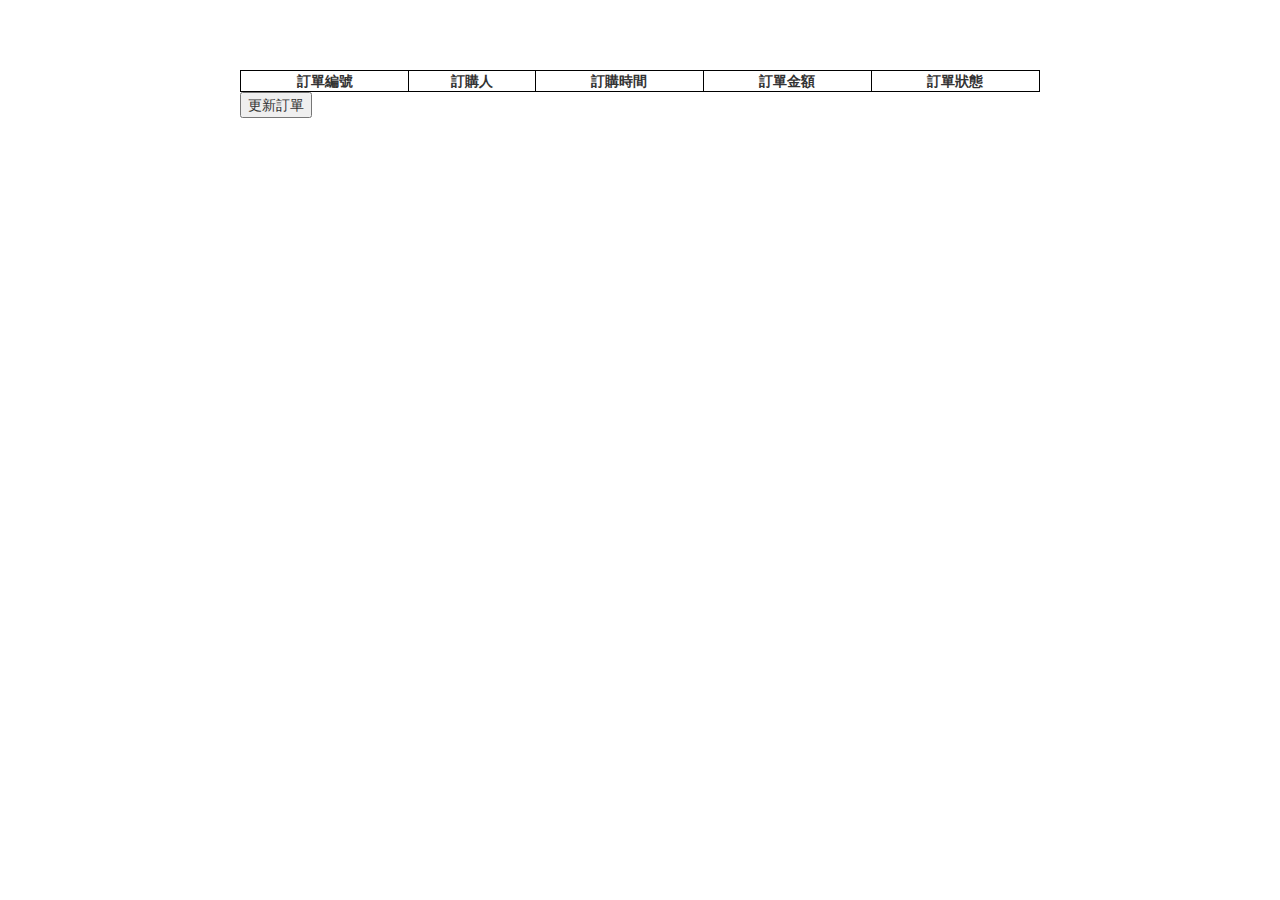
<file: admin.html>
<!DOCTYPE html>
<html lang="en">
<head>
	<meta charset="UTF-8">
    <meta http-equiv="X-UA-Compatible" content="IE=edge">
    <meta name="viewport" content="width=device-width, initial-scale=1">
    <meta name="description" content="">
    <meta name="author" content="">
	<title>訂單管理</title>
	 <link href="css/bootstrap.min.css" rel="stylesheet">

    <!-- Custom CSS -->
    <link href="css/shop-homepage.css" rel="stylesheet">
    <link href="css/all.css" rel="stylesheet">

    <script type="text/javascript" src="https://code.jquery.com/jquery-1.11.3.min.js"></script>
    <script type="text/javascript" src="https://maxcdn.bootstrapcdn.com/bootstrap/3.3.4/js/bootstrap.min.js"></script>
    <script src="http://www.parsecdn.com/js/parse-1.4.2.min.js"></script>

</head>
<body>
	<form action="" name="list">
		<table id="table">
			<tr>
				<th>訂單編號</th>
				<th>訂購人</th>
				<th>訂購時間</th>
				<th>訂單金額</th>
				<th>訂單狀態</th>
			</tr>
		</table>
		<input type="button" onclick="updateStatus()" value="更新訂單">
	</form>

	<script>
		Parse.initialize("vPNWzwzlR5SGTzhFkXrWEQi1h2mgVXjB9NJpq4qM", "p3KCBMStwRe5ZEepsKQKQPOMcldpqSqszwK0Kqyk");

		var list=[];

		function allOrder(){
			//alert("hey");
		    var order = Parse.Object.extend("Order");
		    var query = new Parse.Query(order);
		    query.notEqualTo("objectId", "abc");
		    query.find({
		      success: function(results) {
		        //alert("Successfully retrieved " + results.length + " scores.");
		        // Do something with the returned Parse.Object values		        
		        for (var i = 0; i < results.length; i++) {
		            var object = results[i];
		        	//alert(object.get('username'));
		            addPoint(object);
		            //alert(total);
		        }

		      },
		      error: function(error) {
		        alert("Error: " + error.code + " " + error.message);
		      }
		    });
		}
	    function addPoint(object){
	    	if(object.get("status")=="未付款"){
	    		$("#table").append( "<tr>"+
		          	"<td><a href='#'>"+object.id+"</a></td>"+ 
		          	"<td>"+object.get("username")+"</td>"+ 
		          	"<td>"+object.createdAt+"</td>"+
		          	"<td>"+object.get("sum")+"</td>"+
		          	"<td>未付款"+
					"</td>"+
		        "</tr>");
	    	}else if(object.get("status")=="已付款"){
				$("#table").append( "<tr>"+
		          "<td><a href='#'>"+object.id+"</a></td>"+ 
		          "<td>"+object.get("username")+"</td>"+ 
		          "<td>"+object.createdAt+"</td>"+
		          "<td>"+object.get("sum")+"</td>"+
		          "<td><select name="+object.id+">"+
						　"<option value='已付款' selected>已付款</option>"+
						　"<option value='已出貨'>已出貨</option>"+
						　"<option value='取消訂單'>取消訂單</option>"+
						"</select>"+
					"</td>"+
		        "</tr>");
	    	}else if(object.get("status")=="已出貨"){
				$("#table").append( "<tr>"+
		          "<td><a href='#'>"+object.id+"</a></td>"+ 
		          "<td>"+object.get("username")+"</td>"+ 
		          "<td>"+object.createdAt+"</td>"+
		          "<td>"+object.get("sum")+"</td>"+
		          "<td><select name="+object.id+">"+
						　"<option value='已付款' >已付款</option>"+
						　"<option value='已出貨' selected>已出貨</option>"+
						　"<option value='取消訂單'>取消訂單</option>"+
						"</select>"+
					"</td>"+
		        "</tr>");
	    	}else if(object.get("status")=="取消訂單"){
				$("#table").append( "<tr>"+
		          "<td><a href='#'>"+object.id+"</a></td>"+ 
		          "<td>"+object.get("username")+"</td>"+ 
		          "<td>"+object.createdAt+"</td>"+
		          "<td>"+object.get("sum")+"</td>"+
		          "<td><select name="+object.id+">"+
						　"<option value='已付款' >已付款</option>"+
						　"<option value='已出貨'>已出貨</option>"+
						　"<option value='取消訂單' selected>取消訂單</option>"+
						"</select>"+
					"</td>"+
		        "</tr>");
	    	}
	    }
	    function updateStatus(id,status){
	        var updateOrder = Parse.Object.extend("Order");
	        var query = new Parse.Query(updateOrder);
	        query.equalTo("objectId", id);
	        query.find({
	            success: function(results) {
	                alert("共"+results.length+"資料");
	                for (var i = 0; i < results.length; i++) {
	                    var object = results[i];
	                    alert("第"+i+"資料：");

	                    alert("狀態="+object.get('status'));
	                    object.set("status", status);
	                    object.save();
	                    alert("成功，訂單編號："+object.get("status"));

        			}
        		},
        		error: function(error) {
                	alert("Error: " + error.code + " " + error.message);
            	}
            });
	    }

	</script>
</body>
</html>
</file>
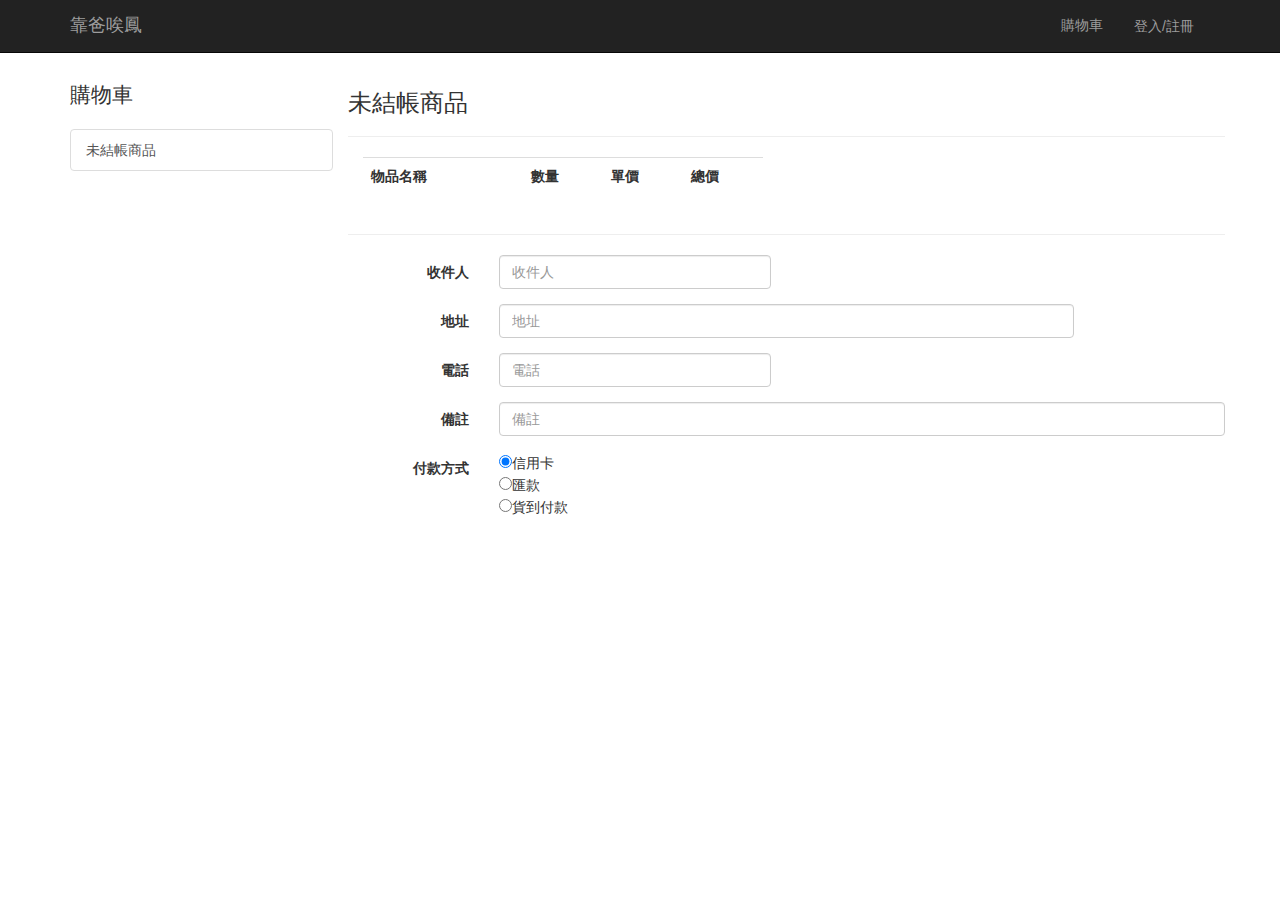
<file: cart.html>
<!DOCTYPE html>
<html lang="en">

<head>
<meta charset="utf-8">
    <meta http-equiv="X-UA-Compatible" content="IE=edge">
    <meta name="viewport" content="width=device-width, initial-scale=1">
    <meta name="description" content="">
    <meta name="author" content="">
    <title>靠爸唉鳳 - 用新台幣讓Android下架</title>
    <!-- Bootstrap Core CSS -->
    <link href="css/bootstrap.min.css" rel="stylesheet">
    <!-- Custom CSS -->
    <link href="css/shop-homepage.css" rel="stylesheet">

</head>

<body>
   
   
   <!-- Navigation -->
    <nav class="navbar navbar-inverse navbar-fixed-top" role="navigation">
        <div class="container" id="fuck">
            <!-- Brand and toggle get grouped for better mobile display -->
            <div class="navbar-header">
                <button type="button" class="navbar-toggle" data-toggle="collapse" data-target="#bs-example-navbar-collapse-1">
                    <span class="sr-only">Toggle navigation</span>
                    <span class="icon-bar"></span>
                    <span class="icon-bar"></span>
                    <span class="icon-bar"></span>
                </button>
                <a class="navbar-brand" href="index.html">靠爸唉鳳</a>
            </div>
            <!-- Collect the nav links, forms, and other content for toggling -->
            <div class="collapse navbar-collapse" id="bs-example-navbar-collapse-1">
                <ul class="nav navbar-nav" style="float:right;">  
                    <li>
                        <a href="cart.html">購物車</a>
                    </li>
                    <li>
                        <a href="#" class="btn btn-primagry" data-toggle="modal" data-target="#loginModal" id="btn-login">登入/註冊</a>
                        <a href="#" class="btn btn-primagry hidden" id="btn-logout" id="btn-logout">登出</a>
                    </li>
                </ul>
            </div>
            <!-- /.navbar-collapse -->
        </div>
        <!-- /.container -->
    </nav>
    
    <!-- Page Content -->
    <div class="container">

        <div class="row">

            <div class="col-md-3">
                <p class="bg-info" id="welcome"></p>
                <p class="lead">購物車</p>
                <div class="list-group">
                    <a href="#" class="list-group-item" onclick="sendajax();" id="all_product">未結帳商品</a>
                 
                </div>
            </div>

            <div class="col-md-9" id="content">

              <div class="row">
                  <h3>未結帳商品</h3><hr>
               <div class="container">
                  <table id="table table-striped" style="width: 400px;" class="table">
                      <tr>
                      <th width="40%">物品名稱</th>
                      <th width="20%">數量</th>
                      <th width="20%">單價</th>
                      <th width="20%">總價</th>
                      </tr>
                      
                  </table>
                  <div class="total"></div>
                 </div>
              <hr>

    <div class="order">
       <form class="form-horizontal" name="receive">
       
            <div class="form-group">
            <label for="inputEmail3" class="col-sm-2 control-label">收件人</label>
            <div class="col-sm-4">
            <input type="text" class="form-control" name="receiver" placeholder="收件人">
            </div>
            </div>
            
            <div class="form-group">
            <label for="inputEmail3" class="col-sm-2 control-label">地址</label>
            <div class="col-sm-8">
            <input type="text" class="form-control" name="address" placeholder="地址">
            </div>
            </div>
            
            <div class="form-group">
            <label for="inputEmail3" class="col-sm-2 control-label">電話</label>
            <div class="col-sm-4">
            <input type="text" class="form-control" name="phone" placeholder="電話">
            </div>
            </div>
            
            <div class="form-group">
            <label for="inputEmail3" class="col-sm-2 control-label">備註</label>
            <div class="col-sm-10">
            <input type="text" class="form-control" name="remark" placeholder="備註">
            </div>
            </div>
            
            
            <div class="form-group">
            <label for="inputEmail3" class="col-sm-2 control-label">付款方式</label>
            <div class="col-sm-4">
            <input type="radio" name="paidtype" value="信用卡" checked>信用卡<br>
            <input type="radio" name="paidtype" value="匯款">匯款<br>
            <input type="radio" name="paidtype" value="貨到付款">貨到付款
            </div>
            </div>
                 
          <div class="form-group">
              <div class="col-sm-offset-2 col-sm-10" id="send">
              
              </div>
          </div>
      </form> 
      
    </div>

                </div>

            </div>

        </div>

    
<!-- Modal -->
<div class="modal fade" id="loginModal" tabindex="-1" role="dialog" aria-labelledby="myModalLabel" aria-hidden="true">
  <div class="modal-dialog">
    <div class="modal-content">
      <div class="modal-header">
        <button type="button" class="close" data-dismiss="modal" aria-label="Close"><span aria-hidden="true">&times;</span></button>
        <h4 class="modal-title" id="myModalLabel">會員中心</h4>
      </div>
      <div class="modal-body">
       <ul class="nav nav-pills nav-justified" id="tab-login">
          <li class="active"><a data-toggle="tab" href="#content-login">登入</a></li>
          <li><a data-toggle="tab" href="#content-register">註冊</a></li>
        </ul>
        <hr>
        
        <!-- Tab panes -->
        <div class="tab-content">
          <div role="tabpanel" class="tab-pane active" id="content-login">
            <form id="frm-login">
              <div class="form-group">
                <input type="text" class="form-control" id="login-user-name" placeholder="帳號">
              </div>
              <div class="form-group">
                <input type="password" class="form-control" id="login-user-password" placeholder="密碼">
              </div>
            </form>
          </div>
          
          <div role="tabpanel" class="tab-pane" id="content-register">
            <form id="frm-reg">
              <div class="form-group">
                <input type="text" class="form-control" id="reg-user-name" placeholder="帳號">
              </div>
              <div class="form-group">
                <input type="password" class="form-control" id="reg-user-password" placeholder="密碼">
              </div>
              <div class="form-group">
                <input type="password" class="form-control" id="reg-user-re-password" placeholder="再次確認密碼">
              </div>
              <div class="form-group">
                <input type="email" class="form-control" id="reg-user-email" placeholder="E-mail">
              </div>
              <div class="form-group">
                <input type="text" class="form-control" id="reg-user-phone" placeholder="連絡電話">
              </div>
              <div class="form-group">
                <input type="text" class="form-control" id="reg-user-address" placeholder="通訊地址">
              </div>
            </form>
          </div>
          
          <div role="tabpanel" class="tab-pane" id="content-forget-pw">
            <form id="frm-forget-pw">
              <div class="form-group">
                <input type="email" class="form-control" id="forget-pw-email" placeholder="註冊時填寫的信箱">
              </div>
            </form>
          </div>
        </div>
        
        <p class="text-danger hidden" id="loginErr"></p>
          
      </div>
      <div class="modal-footer">
        <button type="button" class="btn btn-default" data-dismiss="modal">取消</button>
        <button type="button" class="btn btn-primary" id="btn-send-form">送出</button>
      </div>
    </div>
  </div>
</div>


<!-- Product Modal-->


    </div>
   
      
      
   


<!-- /.container -->
    
    <!-- Bootstrap Core JavaScript -->
    <script type="text/javascript" src="https://code.jquery.com/jquery-1.11.3.min.js"></script>
    <script type="text/javascript" src="https://maxcdn.bootstrapcdn.com/bootstrap/3.3.4/js/bootstrap.min.js"></script>
    <script type="text/javascript" src="http://www.parsecdn.com/js/parse-1.4.2.min.js"></script>
    
    <script type="text/javascript">

   Parse.initialize("vPNWzwzlR5SGTzhFkXrWEQi1h2mgVXjB9NJpq4qM", "p3KCBMStwRe5ZEepsKQKQPOMcldpqSqszwK0Kqyk");
        
  //初始地圖
  var gMapId = getUrlVars()["mapId"] || null;
  
  (function($) {
    var $loginModal = $("#loginModal");
    
    //初始用戶狀態
    var currentUser = Parse.User.current();
    
    // 收起 modal 時
    $('.modal').on('hidden.bs.modal', function(){
      var $modal = $(this);
      var modalFormList = $modal.find('form');
      for (var i=0; i<modalFormList.length; i++) {
        modalFormList[i].reset();
      }
      // 登入modal 關閉前要將狀態切回去
      if($modal.attr("id") == "loginModal") {
        $modal.find("ul li:nth-child(1) a").tab('show');
        $modal.find("#loginErr").addClass("hidden").text("");
      } else {
        $modal.find("#newPointErr").addClass("hidden").text("");
      }
    });
    
    // 提交 登入/註冊/忘記密碼
    $("#btn-send-form").click(function(){      
      var activeTabText = $("ul#tab-login li.active a").text();
      var $frm = $loginModal.find("div.tab-pane.active form");
      
      if(activeTabText == "登入") {
        Parse.User.logIn($frm.find("#login-user-name").val(), $frm.find("#login-user-password").val(), {
          success: function(user) {
            $loginModal.modal('hide');
            location.reload();
          },
          error: function(user, error) {
            $loginModal.find("#loginErr").text("錯誤: [" + error.code + "] " + error.message).removeClass("hidden");
          }
        });
        
      } else if(activeTabText == "註冊") {
        var user = new Parse.User();
        var name = $frm.find("#reg-user-name").val();
        var pw = $frm.find("#reg-user-password").val();
        var email = $frm.find("#reg-user-email").val();
        var phone = $frm.find("#reg-user-phone").val();
        var address = $frm.find("#reg-user-address").val();
        if(pw === $frm.find("#reg-user-re-password").val()){
          user.set("username", name);
          user.set("password", pw);
          user.set("email", email);
          user.set("phone", phone);
          user.set("address", address);
                  
          user.signUp(null, {
            success: function(user) {
              $loginModal.modal('hide');
              location.reload();           
            },
            error: function(user, error) {
              $loginModal.find("#loginErr").text("錯誤: [" + error.code + "] " + error.message).removeClass("hidden");
            }
          });
        }else{
          $loginModal.find("#loginErr").text("密碼不一致，請重新輸入").removeClass("hidden").stop()
            .find("#reg-user-password, #reg-user-re-password").val("");
        }
        
      } 
    });
    
    // 登出
    $("#btn-logout").click(function() {
      Parse.User.logOut();
      location.reload();
    });
    
    // 忘記密碼
    $("#forget-pw").click(function() {
      Parse.User.requestPasswordReset("email@example.com", {
        success: function() {
          setGlobalMsg(true, "忘記密碼 成功，請至信箱收信");
        },
        error: function(error) {
          setGlobalMsg(false, "忘記密碼 失敗", error);
        }
      });
    });
    
    // 新增地圖
    $("#create-new-map").click(function(){
      var MyMap = Parse.Object.extend("MyMap");
      var myMap = new MyMap();
      myMap.set("name", $("#new-map-name").val());
      myMap.set("author", currentUser);
      
      var myMapACL = new Parse.ACL(currentUser);
      myMapACL.setPublicReadAccess(true);
      myMap.setACL(myMapACL);
      myMap.save(null, {
        success: function(object){
          setGlobalMsg(true, "新增地圖 成功 "+object.id);
          window.location.href = '?mapId='+object.id;
        },
        error: function(model, error) {
          setGlobalMsg(false, "新增地圖 失敗", error);
        }
      });
      
    });
    
    // 新增地點
    $("#btn-send-point").click(function(){
      var MapPoint = Parse.Object.extend("MapPoint");
      var mapPoint = new MapPoint();
      
      mapPoint.set("name", $("#point-name").val());
      mapPoint.set("addr", $("#point-addr").val());
      mapPoint.set("map", gMapId);// 用 id 存關聯
      
      var myACL = new Parse.ACL(currentUser);
      myACL.setPublicReadAccess(true);
      mapPoint.setACL(myACL);
      
      mapPoint.save(null, {
        success: function(object){
          setGlobalMsg(true, "新增地點 成功 "+object.id);
          addPoint(object);
          $("#newPointModal").modal('hide');
        },
        error: function(model, error) {
          $("#newPointErr").text("錯誤: [" + error.code + "] " + error.message).removeClass("hidden");
        }
      });
      
    });
    
    // -------------------------------------
    initPage(gMapId);
    setUserStatusUI(currentUser);
    
  })(jQuery);
  
  // 註冊/登入 後
  function afterLogin(user){
    setUserStatusUI(user);
  }

  // 初始化地圖頁面
  function initPage(mapId) {
    Parse.Cloud.run('initPage', { mapId: mapId }, {
      success: function(result) {
        setGlobalMsg(true, "初始頁面成功");
        
        var userMapInfoList = result.userMapInfoList;
        var mapLiNodes = [];
        gMapId = result.targetMapId;
        for (var i=0; i<userMapInfoList.length; i++) {
          if(userMapInfoList[i].mapId == result.targetMapId) {
            mapLiNodes.push(
              $('<li>').append(userMapInfoList[i].name)
            );
          } else {
            mapLiNodes.push(
              $('<li>').append(
                  $('<a>').attr('href','?mapId='+userMapInfoList[i].mapId)
                    .text(userMapInfoList[i].name)
            ));
          }
        }
        if(mapLiNodes.length) {
          $("#myMapList").html(mapLiNodes);
        }
        
        $("#targetMapName").text(result.targetMapName);
        $("#targetMapAuthorName").text(result.targetMapAuthorName);
        
        for(var i=0; i<result.points.length; i++) {
          addPoint(result.points[i]);
        }
        
        if(result.editable){
          $("#create-new-point").removeClass("hidden");
        } else {
          $("#create-new-point").addClass("hidden");
        }
      },
      error: function(error) {
        setGlobalMsg(false, "初始頁面失敗", error);
      }
    });
  }
  
  // 初始頁面 使用者狀態 相關UI 登入/登出，歡迎詞
  function setUserStatusUI(currentUser) {
    if (currentUser) {
      $("#welcome").text("買家"+ currentUser.get("username") + ", 歡迎您再度光臨~ ");
      
      $("#btn-login").addClass("hidden");
      $("#btn-logout").removeClass("hidden");
    } else {
      $("#welcome").text("提醒您~目前尚未登入");
      $("#btn-login").removeClass("hidden");
      $("#btn-logout").addClass("hidden");
    }
  }
  
  function getUrlVars()
  {
    var vars = [], hash;
    var hashes = window.location.href.slice(window.location.href.indexOf('?') + 1).split('&');
    for(var i = 0; i < hashes.length; i++)
    {
      hash = hashes[i].split('=');
      vars.push(hash[0]);
      vars[hash[0]] = hash[1];
    }
    return vars;
  }
  
  function setGlobalMsg(isSuccess, msg, error) {
    if(isSuccess) {
      $("#globalSuccess").text(msg);
    } else if(error) {
      $("#globalFail").text(msg + " [" + error.code + "] " + error.message);
    } else {
      $("#globalFail").text(msg);
    }
    //.fadeOut(1600);
  }
  
  function addPoint(pointObj){
    $("#tblMapPoint tbody").append( "<tr>"+
      "<td>"+pointObj.id+"</td>"+ 
      "<td>"+pointObj.get("name")+"</td>"+ 
      "<td>"+pointObj.get("addr")+"</td>"+
    "</tr>");
  };
  

</script>


<script type="text/javascript">
    var currentUser=Parse.User.current().getUsername();
    //alert("登入者："+currentUser);
    var orderid;
    var total=0;

    Parse.initialize("vPNWzwzlR5SGTzhFkXrWEQi1h2mgVXjB9NJpq4qM", "p3KCBMStwRe5ZEepsKQKQPOMcldpqSqszwK0Kqyk");

    var cart = Parse.Object.extend("Cart");
    var query = new Parse.Query(cart);
    query.equalTo("username", currentUser);
    query.equalTo("status", "0")
    query.find({
      success: function(results) {
        //alert("Successfully retrieved " + results.length + " scores.");
        // Do something with the returned Parse.Object values
        if(results.length>0){
          $("#send").append("<button type='button' onclick='sendOrder()'' class='btn btn-default'>送出訂單</button>");
          //alert(">0")
        }
        for (var i = 0; i < results.length; i++) {
            var object = results[i];
          
              var sum = object.get('price')*object.get('quantity');

              addPoint(object,sum);
              total=total+sum;
              //alert(total);
          
            // alert(object.get('productname'));
            
            //alert(total);
        }
         $(".total").append("總共: "+total+"元");
      },
      error: function(error) {
        alert("Error: " + error.code + " " + error.message);
      }
    });

    function addPoint(object,sum){
        $(".table").append( "<tr>"+
          "<td><a href='#'>"+object.get("productname")+"</a></td>"+ 
          "<td>"+object.get("quantity")+"</td>"+ 
          "<td>"+object.get("price")+"</td>"+
          "<td>"+sum+"</td>"+
        "</tr>");
        //alert(object.get("productname"))
    }
    
    function sendOrder(){
        var receiver = document.receive.receiver.value;
        var address = document.receive.address.value;
        var phone = document.receive.phone.value;
        var remark = document.receive.remark.value;
        var paidtype = document.receive.paidtype.value;
        //alert(receiver+address+phone+paidtype+currentUser+total); 
        
        if(document.receive.receiver.value&&document.receive.address.value&&document.receive.phone.value){
            var Order = Parse.Object.extend("Order");
            var order = new Order();

            order.set("username", currentUser);
            order.set("receiver", receiver);
            order.set("status", "未付款");
            order.set("address", address);
            order.set("phone", phone);
            order.set("remark", remark);
            order.set("paidtype", paidtype);
            order.set("sum", total);

            order.save(null, {
              success: function(order) {
                // Execute any logic that should take place after the object is saved.
               // alert('New object created with objectId: ' + order.id);
                orderid=order.id;
                updateCart();
              },
              error: function(order, error) {
                // Execute any logic that should take place if the save fails.
                // error is a Parse.Error with an error code and message.
                alert('Failed to create new object, with error code: ' + error.message);
              }
            });
        }else{
            //alert("資料不完整，請重新填寫");
            
        }
    }
    function updateCart(){
        //alert("update開始");
        var updateCart = Parse.Object.extend("Cart");
        var query = new Parse.Query(updateCart);
        query.equalTo("username", currentUser);
        query.equalTo("status", "0");
        query.find({
            success: function(results) {
                //alert("共"+results.length+"資料");
                for (var i = 0; i < results.length; i++) {
                    var object = results[i];
                   // alert("第"+i+"資料："+object.get('productname'));

                    //alert("狀態="+object.get('status')+"+"+orderid);
                    object.set("status", orderid);
                    object.save();
                }
                alert("訂單送出成功，您的訂單編號："+object.get("status"));
                 location.reload();
            },
            error: function(error) {
                alert("Error: " + error.code + " " + error.message);
            }
        });
    }

</script>
</body>

</html>
</file>
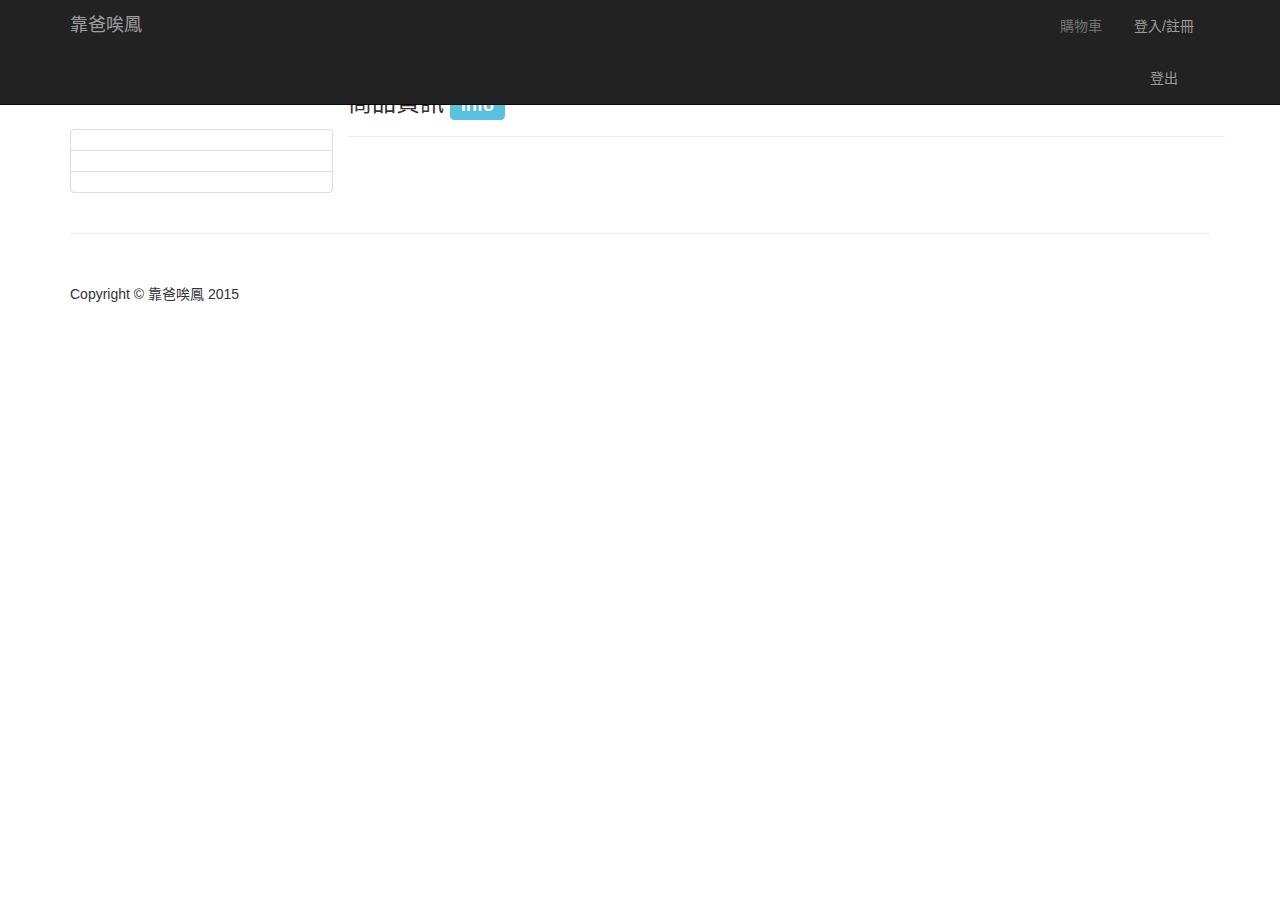
<file: product.html>
<!doctype html>
<html lang="zh-tw">
<head>
    <meta charset="utf-8">
    <meta http-equiv="X-UA-Compatible" content="IE=edge">
    <meta name="viewport" content="width=device-width, initial-scale=1">
    <meta name="description" content="">
    <meta name="author" content="">
    <title>靠爸唉鳳 - 用新台幣讓Android下架</title>
    <!-- Bootstrap Core CSS -->
    <link href="css/bootstrap.min.css" rel="stylesheet">
    <!-- Custom CSS -->
    <link href="css/shop-homepage.css" rel="stylesheet">
</head>

<body>

    <!-- Navigation -->
    <nav class="navbar navbar-inverse navbar-fixed-top" role="navigation">
        <div class="container">
            <!-- Brand and toggle get grouped for better mobile display -->
            <div class="navbar-header">
                <button type="button" class="navbar-toggle" data-toggle="collapse" data-target="#bs-example-navbar-collapse-1">
                    <span class="sr-only">Toggle navigation</span>
                    <span class="icon-bar"></span>
                    <span class="icon-bar"></span>
                    <span class="icon-bar"></span>
                </button>
                <a class="navbar-brand" href="index.html">靠爸唉鳳</a>
            </div>
            <!-- Collect the nav links, forms, and other content for toggling -->
            <div class="collapse navbar-collapse" id="bs-example-navbar-collapse-1">
                <ul class="nav navbar-nav" style="float:right;">  
                    <li>
                        <a class="btn disabled" id="cart" href="cart.html">購物車</a>
                    </li>
                    <li>
                        <a href="#" class="btn btn-primagry" data-toggle="modal" data-target="#loginModal" id="btn-login">登入/註冊</a>
                        <a href="#" class="btn btn-primagry" id="btn-logout" id="btn-logout">登出</a>
                    </li>
                </ul>
            </div>
            <!-- /.navbar-collapse -->
        </div>
        <!-- /.container -->
    </nav>

    
    <!-- Page Content -->
    <div class="container">

        <div class="row">

            <div class="col-md-3">
                <p class="bg-info" id="welcome"></p>
                <p class="lead">商品類別</p>
                <div class="list-group">
                    <a href="#" class="list-group-item" onclick="sendajax();" id="all_product"></a>
                    <a href="#" class="list-group-item" onclick="sendajax();" id="phone_num"></a>
                    <a href="#" class="list-group-item" onclick="sendajax();" id="tablet_num"></a>
                </div>
            </div>

            <div class="col-md-9" id="content">

                <div class="row">
                    
                    <h3>商品資訊 <span class="label label-info">info</span></h3><hr>
                    <div class="row" id="detail">   
                    <div class="col-md-6" id="pdimage">
                    
                    </div>
                    <div class="col-md-6">
                    <div id="itemname"></div>
                    <div id="itemscreen"></div>
                    <div id="itempix"></div>
                    <div id="itembackpix"></div>
                    <div id="itemfrontpix"></div>
                    <div id="itemcpu"></div>
                    <div id="itemcore"></div>
                    <div id="itemmemory"></div>
                    <div id="itemrom"></div>
                    <div id="itembattery"></div>
                    <div id="itemprice"></div>
                    <form name="receive">
                    <div id="itemcount"></div>

                    <div id="itembuy"></div>
                     </form>
                    </div>
                    </div>
                    
                </div>

            </div>

        </div>

    
<!-- Modal -->
<div class="modal fade" id="loginModal" tabindex="-1" role="dialog" aria-labelledby="myModalLabel" aria-hidden="true">
  <div class="modal-dialog">
    <div class="modal-content">
      <div class="modal-header">
        <button type="button" class="close" data-dismiss="modal" aria-label="Close"><span aria-hidden="true">&times;</span></button>
        <h4 class="modal-title" id="myModalLabel">會員中心</h4>
      </div>
      <div class="modal-body">
       <ul class="nav nav-pills nav-justified" id="tab-login">
          <li class="active"><a data-toggle="tab" href="#content-login">登入</a></li>
          <li><a data-toggle="tab" href="#content-register">註冊</a></li>
        </ul>
        <hr>
        
        <!-- Tab panes -->
        <div class="tab-content">
          <div role="tabpanel" class="tab-pane active" id="content-login">
            <form id="frm-login">
              <div class="form-group">
                <input type="text" class="form-control" id="login-user-name" placeholder="帳號">
              </div>
              <div class="form-group">
                <input type="password" class="form-control" id="login-user-password" placeholder="密碼">
              </div>
            </form>
          </div>
          
          <div role="tabpanel" class="tab-pane" id="content-register">
            <form id="frm-reg">
              <div class="form-group">
                <input type="text" class="form-control" id="reg-user-name" placeholder="帳號">
              </div>
              <div class="form-group">
                <input type="password" class="form-control" id="reg-user-password" placeholder="密碼">
              </div>
              <div class="form-group">
                <input type="password" class="form-control" id="reg-user-re-password" placeholder="再次確認密碼">
              </div>
              <div class="form-group">
                <input type="email" class="form-control" id="reg-user-email" placeholder="E-mail">
              </div>
              <div class="form-group">
                <input type="text" class="form-control" id="reg-user-phone" placeholder="連絡電話">
              </div>
              <div class="form-group">
                <input type="text" class="form-control" id="reg-user-address" placeholder="通訊地址">
              </div>
            </form>
          </div>
          
          <div role="tabpanel" class="tab-pane" id="content-forget-pw">
            <form id="frm-forget-pw">
              <div class="form-group">
                <input type="email" class="form-control" id="forget-pw-email" placeholder="註冊時填寫的信箱">
              </div>
            </form>
          </div>
        </div>
        
        <p class="text-danger hidden" id="loginErr"></p>
          
      </div>
      <div class="modal-footer">
        <button type="button" class="btn btn-default" data-dismiss="modal">取消</button>
        <button type="button" class="btn btn-primary" id="btn-send-form">送出</button>
      </div>
    </div>
  </div>
</div>




    </div>
    <!-- /.container -->

    <div class="container">

        <hr>

        <!-- Footer -->
        <footer>
            <div class="row">
                <div class="col-lg-12">
                    <p>Copyright &copy; 靠爸唉鳳 2015</p>
                </div>
            </div>
        </footer>

    </div>
    <!-- /.container -->
    
    <!-- Bootstrap Core JavaScript -->
    <script type="text/javascript" src="https://code.jquery.com/jquery-1.11.3.min.js"></script>
    <script type="text/javascript" src="https://maxcdn.bootstrapcdn.com/bootstrap/3.3.4/js/bootstrap.min.js"></script>
    <script type="text/javascript" src="http://www.parsecdn.com/js/parse-1.4.2.min.js"></script>
    <script type="text/javascript">
   
  Parse.initialize("vPNWzwzlR5SGTzhFkXrWEQi1h2mgVXjB9NJpq4qM", "p3KCBMStwRe5ZEepsKQKQPOMcldpqSqszwK0Kqyk");
  
//All Category  
  
  //Product count
  
        var Product = Parse.Object.extend("Product");
        var query = new Parse.Query(Product);
        query.greaterThan("Price", 0);
        query.find({
            success: function(results) {
             var all_product = results.length;
              $("#all_product").text("全部("+ all_product + ")");
             
         
        },
        error: function(error) {
            alert("Error: " + error.code + " " + error.message);
        }
        });
        
  //Phone count
  
        var Product = Parse.Object.extend("Product");
        var query = new Parse.Query(Product);
        query.equalTo("type", "phone");
        query.find({
            success: function(results) {
             var phone_num = results.length;
              $("#phone_num").text("手機("+ phone_num + ")");
             
         
        },
        error: function(error) {
            alert("Error: " + error.code + " " + error.message);
        }
        });
        
  //Tablet count
  
        var Product = Parse.Object.extend("Product");
        var query = new Parse.Query(Product);
        query.equalTo("type", "tablet");
        query.find({
            success: function(results) {
             var tablet_num = results.length;
              $("#tablet_num").text("平板("+ tablet_num + ")");
             
         
        },
        error: function(error) {
            alert("Error: " + error.code + " " + error.message);
        }
        });
        


// To all page

        $(document).ready(function(){
        $("#all_product").click(function(){
        $('#content').load('all_product.html', function(){});
        })
        })

// To all phone

        $(document).ready(function(){
        $("#phone_num").click(function(){
        $('#content').load('all_phone.html', function(){});
        })
        })
        
// To all tablet

        $(document).ready(function(){
        $("#tablet_num").click(function(){
        $('#content').load('all_tablet.html', function(){});
        })
        }) 
        
        
// Product ID

var strUrl = location.search;

  var getPara, ParaVal;
  var aryPara = [];

 

  if (strUrl.indexOf("?") != -1) {

    var getSearch = strUrl.split("?");

    getPara = getSearch[1].split("&");

    for (i = 0; i < getPara.length; i++) {

      ParaVal = getPara[i].split("=");

      aryPara.push(ParaVal[0]);

      aryPara[ParaVal[0]] = ParaVal[1];

    }
  }

// singal product

var Product = Parse.Object.extend("Product");
        var query = new Parse.Query(Product);
        query.equalTo("objectId", aryPara[0]);
        query.find({
            success: function(results2) {
             var image = results2[0].get("image");
             var itemname = results2[0].get("ProductModel");
             var  itabc = results2[0].get("ProductModel");
             var itemprice = results2[0].get("Price");
             var itemscreen = results2[0].get("screenSize");
             var itempix = results2[0].get("Resolution");
             var itembackpix = results2[0].get("MainCamera");
             var itemfrontpix = results2[0].get("SecondCamera");
             var itemcore = results2[0].get("coreNum");
             var itemcpu = results2[0].get("Processor");
             var itemmemory = results2[0].get("RAM"); 
             var itemrom = results2[0].get("ROM");
             var itembattery = results2[0].get("Battery");
             var itemintro = results2[0].get("Introduction");
             var itemid = results2[0].id;
             
             
             $("#pdimage").append( "<img src=\"" + image+ "\" alt=\"\">" );
             $("#itemname").append( "<h4>商品名稱：" + itemname + "</h4>" );
             $("#itemscreen").append( "<h4>螢幕尺寸：" + itemscreen + "</h4>" );
             $("#itempix").append( "<h4>解析度：" + itempix + "</h4>" );
             $("#itembackpix").append( "<h4>相機畫素(後)：" + itembackpix + "</h4>" );
             $("#itemfrontpix").append( "<h4>相機畫素(前)：" + itemfrontpix + "</h4>" );
             $("#itemcpu").append( "<h4>CPU：" + itemcpu + "</h4>" );
             $("#itemcore").append( "<h4>核心數量：" + itemcore + "</h4>" );
             $("#itemmemory").append( "<h4>記憶體：" + itemmemory + "</h4>" );
             $("#itemrom").append( "<h4>容量：" + itemrom + "</h4>" );
             $("#itembattery").append( "<h4>電池：" + itembattery + "</h4>" );
             $("#itemprice").append( "<h4>價格：" + itemprice + "</h4>" );
             $("#itemcount").append( "<h4>數量：" + "<select name = \"count\" class=\"form-control\"><option value = \"1\">1</option><option>2</option><option>3</option><option>4</option><option>5</option></select></h>");
             $("#itembuy").append( "<button type=\"button\" onclick=\"sendOrder()\" id=\"sendbuy\" class=\"btn btn-primary\">加入購物車</button>");
             
         
        },
        error: function(error) {
            alert("Error: " + error.code + " " + error.message);
        }
        }); 
        
              
        
  
    
        
                        
        
         
        
  //初始地圖
  var gMapId = getUrlVars()["mapId"] || null;
  
  (function($) {
    var $loginModal = $("#loginModal");
    
    //初始用戶狀態
    var currentUser = Parse.User.current();
    
    // 收起 modal 時
    $('.modal').on('hidden.bs.modal', function(){
      var $modal = $(this);
      var modalFormList = $modal.find('form');
      for (var i=0; i<modalFormList.length; i++) {
        modalFormList[i].reset();
      }
      // 登入modal 關閉前要將狀態切回去
      if($modal.attr("id") == "loginModal") {
        $modal.find("ul li:nth-child(1) a").tab('show');
        $modal.find("#loginErr").addClass("hidden").text("");
      } else {
        $modal.find("#newPointErr").addClass("hidden").text("");
      }
    });
    
    // 提交 登入/註冊/忘記密碼
    $("#btn-send-form").click(function(){      
      var activeTabText = $("ul#tab-login li.active a").text();
      var $frm = $loginModal.find("div.tab-pane.active form");
      
      if(activeTabText == "登入") {
        Parse.User.logIn($frm.find("#login-user-name").val(), $frm.find("#login-user-password").val(), {
          success: function(user) {
            $loginModal.modal('hide');
            location.reload();
          },
          error: function(user, error) {
            $loginModal.find("#loginErr").text("錯誤: [" + error.code + "] " + error.message).removeClass("hidden");
          }
        });
        
      } else if(activeTabText == "註冊") {
        var user = new Parse.User();
        var name = $frm.find("#reg-user-name").val();
        var pw = $frm.find("#reg-user-password").val();
        var email = $frm.find("#reg-user-email").val();
        var phone = $frm.find("#reg-user-phone").val();
        var address = $frm.find("#reg-user-address").val();
        if(pw === $frm.find("#reg-user-re-password").val()){
          user.set("username", name);
          user.set("password", pw);
          user.set("email", email);
          user.set("phone", phone);
          user.set("address", address);
                  
          user.signUp(null, {
            success: function(user) {
              $loginModal.modal('hide');
              location.reload();           
            },
            error: function(user, error) {
              $loginModal.find("#loginErr").text("錯誤: [" + error.code + "] " + error.message).removeClass("hidden");
            }
          });
        }else{
          $loginModal.find("#loginErr").text("密碼不一致，請重新輸入").removeClass("hidden").stop()
            .find("#reg-user-password, #reg-user-re-password").val("");
        }
        
      } 
    });
    
    // 登出
    $("#btn-logout").click(function() {
      Parse.User.logOut();
      location.reload();
    });
    
    // 忘記密碼
    $("#forget-pw").click(function() {
      Parse.User.requestPasswordReset("email@example.com", {
        success: function() {
          setGlobalMsg(true, "忘記密碼 成功，請至信箱收信");
        },
        error: function(error) {
          setGlobalMsg(false, "忘記密碼 失敗", error);
        }
      });
    });      
    
    // 新增地圖
    $("#create-new-map").click(function(){
      var MyMap = Parse.Object.extend("MyMap");
      var myMap = new MyMap();
      myMap.set("name", $("#new-map-name").val());
      myMap.set("author", currentUser);
      
      var myMapACL = new Parse.ACL(currentUser);
      myMapACL.setPublicReadAccess(true);
      myMap.setACL(myMapACL);
      myMap.save(null, {
        success: function(object){
          setGlobalMsg(true, "新增地圖 成功 "+object.id);
          window.location.href = '?mapId='+object.id;
        },
        error: function(model, error) {
          setGlobalMsg(false, "新增地圖 失敗", error);
        }
      });
      
    });
    
    // 新增地點
    $("#btn-send-point").click(function(){
      var MapPoint = Parse.Object.extend("MapPoint");
      var mapPoint = new MapPoint();
      
      mapPoint.set("name", $("#point-name").val());
      mapPoint.set("addr", $("#point-addr").val());
      mapPoint.set("map", gMapId);// 用 id 存關聯
      
      var myACL = new Parse.ACL(currentUser);
      myACL.setPublicReadAccess(true);
      mapPoint.setACL(myACL);
      
      mapPoint.save(null, {
        success: function(object){
          setGlobalMsg(true, "新增地點 成功 "+object.id);
          addPoint(object);
          $("#newPointModal").modal('hide');
        },
        error: function(model, error) {
          $("#newPointErr").text("錯誤: [" + error.code + "] " + error.message).removeClass("hidden");
        }
      });
      
    });
    
    // -------------------------------------
    initPage(gMapId);
    setUserStatusUI(currentUser);
    
  })(jQuery);
  
  // 註冊/登入 後
  function afterLogin(user){
    setUserStatusUI(user);
  }

  // 初始化地圖頁面
  function initPage(mapId) {
    Parse.Cloud.run('initPage', { mapId: mapId }, {
      success: function(result) {
        setGlobalMsg(true, "初始頁面成功");
        
        var userMapInfoList = result.userMapInfoList;
        var mapLiNodes = [];
        gMapId = result.targetMapId;
        for (var i=0; i<userMapInfoList.length; i++) {
          if(userMapInfoList[i].mapId == result.targetMapId) {
            mapLiNodes.push(
              $('<li>').append(userMapInfoList[i].name)
            );
          } else {
            mapLiNodes.push(
              $('<li>').append(
                  $('<a>').attr('href','?mapId='+userMapInfoList[i].mapId)
                    .text(userMapInfoList[i].name)
            ));
          }
        }
        if(mapLiNodes.length) {
          $("#myMapList").html(mapLiNodes);
        }
        
        $("#targetMapName").text(result.targetMapName);
        $("#targetMapAuthorName").text(result.targetMapAuthorName);
        
        for(var i=0; i<result.points.length; i++) {
          addPoint(result.points[i]);
        }
        
        if(result.editable){
          $("#create-new-point").removeClass("hidden");
        } else {
          $("#create-new-point").addClass("hidden");
        }
      },
      error: function(error) {
        setGlobalMsg(false, "初始頁面失敗", error);
      }
    });
  }
  
  // 初始頁面 使用者狀態 相關UI 登入/登出，歡迎詞
  function setUserStatusUI(currentUser) {
    if (currentUser) {
      $("#welcome").text("買家"+ currentUser.get("username") + ", 歡迎您再度光臨~ ");
      
      $("#btn-login").addClass("hidden");
      $("#btn-logout").removeClass("hidden");
      $("#cart").removeClass("disabled");
      
    } else {
      $("#welcome").text("提醒您~目前尚未登入");
      $("#btn-login").removeClass("hidden");
      $("#btn-logout").addClass("hidden");
    }
  }
  
  function getUrlVars()
  {
    var vars = [], hash;
    var hashes = window.location.href.slice(window.location.href.indexOf('?') + 1).split('&');
    for(var i = 0; i < hashes.length; i++)
    {
      hash = hashes[i].split('=');
      vars.push(hash[0]);
      vars[hash[0]] = hash[1];
    }
    return vars;
  }
  
  function setGlobalMsg(isSuccess, msg, error) {
    if(isSuccess) {
      $("#globalSuccess").text(msg);
    } else if(error) {
      $("#globalFail").text(msg + " [" + error.code + "] " + error.message);
    } else {
      $("#globalFail").text(msg);
    }
    //.fadeOut(1600);
  }
  
  function addPoint(pointObj){
    $("#tblMapPoint tbody").append( "<tr>"+
      "<td>"+pointObj.id+"</td>"+ 
      "<td>"+pointObj.get("name")+"</td>"+ 
      "<td>"+pointObj.get("addr")+"</td>"+
    "</tr>");
  };



// Add to Cart


function sendOrder(){
        var count= document.receive.count.value;
        if(Parse.User.current().getUsername()){
            var cart = Parse.Object.extend("Cart");
            var cart = new cart();
            cart.set("username", Parse.User.current().getUsername());
            cart.set("productname", "HTC M9+");
            cart.set("quantity", 1);
            cart.set("price", 13500);
            cart.set("status", "0");
            alert("已加入購物車");

            cart.save(null, {
              success: function(cart) {
                // Execute any logic that should take place after the object is saved.
                //alert('New object created with objectId: ' + order.id);
                //orderid=order.id;
                //updateCart();
                
              },
              error: function(cart, error) {
                // Execute any logic that should take place if the save fails.
                // error is a Parse.Error with an error code and message.
                alert('Failed to create new object, with error code: ' + error.message);
              }
            });
        }else{
            alert("您尚未登入");
            
        }
    }                  

</script>
</body>

</html>
</file>
<file: css/all.css>
#table{
    width: 800px;
    margin:0 auto;
    border: 1px solid black;
    border-collapse: collapse;
}
#table th,td{
	text-align: center;
	border: 1px solid black;
    border-collapse: collapse;
}
.total{
	margin: 0 auto;
	float: right;
	font-size: 20px;
}
.container{
	width: 800px;
	margin:0 auto;
}
.title{
	width: 800px;
	margin: 0 auto;
	float: left;
}
.title p{
	font-size: 20px;
}
body{
	width: 800px;
	margin: 0 auto;
}
.order{

}
.order td{
	text-align: left;
	width: auto;
	border: 0px solid black;
    border-collapse: collapse;
}
.order table {
	width: 400px;
	float: left;
	border: 0;
	border-width: 0;
  	border-spacing: 0;
  	border-collapse: collapse;
}
</file>
<file: css/shop-homepage.css>
/*!
 * Start Bootstrap - Shop Homepage HTML Template (http://startbootstrap.com)
 * Code licensed under the Apache License v2.0.
 * For details, see http://www.apache.org/licenses/LICENSE-2.0.
 */

body {
    padding-top: 70px; /* Required padding for .navbar-fixed-top. Remove if using .navbar-static-top. Change if height of navigation changes. */
}

.slide-image {
    width: 100%;
}

.carousel-holder {
    margin-bottom: 30px;
}

.carousel-control,
.item {
    border-radius: 4px;
}

.caption {
    height: 130px;
    overflow: hidden;
}

.caption h4 {
    white-space: nowrap;
}

.thumbnail img {
    width: 100%;
}

.ratings {
    padding-right: 10px;
    padding-left: 10px;
    color: #d17581;
}

.thumbnail {
    padding: 0;
}

.thumbnail .caption-full {
    padding: 9px;
    color: #333;
}

footer {
    margin: 50px 0;
}
</file>
